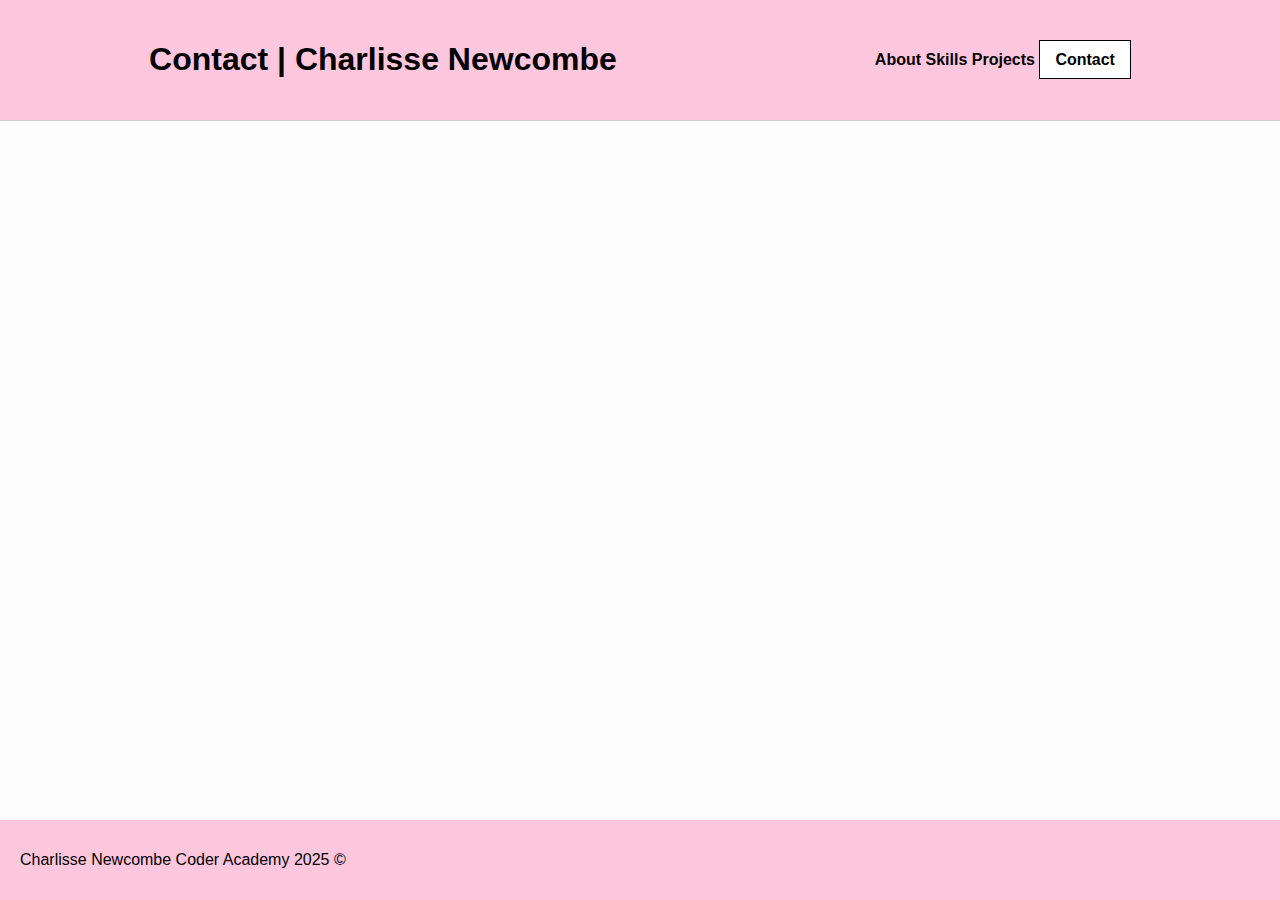
<file: contact.html>
<!DOCTYPE html>
<html lang="en">
<head>
    <meta charset="UTF-8">
    <meta name="viewport" content="width=device-width, initial-scale=1.0">
    <title>Contact | Charlisse Newcombe</title>
    <link rel="stylesheet" href="styles.css">
</head>
<body>
    <header>
        <h1>Contact | Charlisse Newcombe</h1>
        <nav>
          <a href="index.html">About</a>
          <a href="skills.html">Skills</a>
          <a href="projects.html">Projects</a>
          <a href="contact.html" class="contact-btn">Contact</a>

        </nav>
    </header>
    
   <main>
    <section class="contact-section">
        <h2>Contact Me</h2>
        <form action="https://formspree.io/f/myzweyva" method="POST">
            <label for="name">Name*</label>
            <input type="text" id="name" name="name" required>

            <label for="email">Email*</label>
            <input type="email" id="email" name="email" required>

            <label for="message">Message</label>
            <textarea id="message" name="message" rows="5"></textarea>

            <button type="submit" class="submit-button">Submit</button>
        </form>

    </section>

   </main> 

   <footer>
    <p class="Copyright"> Charlisse Newcombe Coder Academy 2025 &copy;</p>
   </footer>
</body>
</html>
</file>
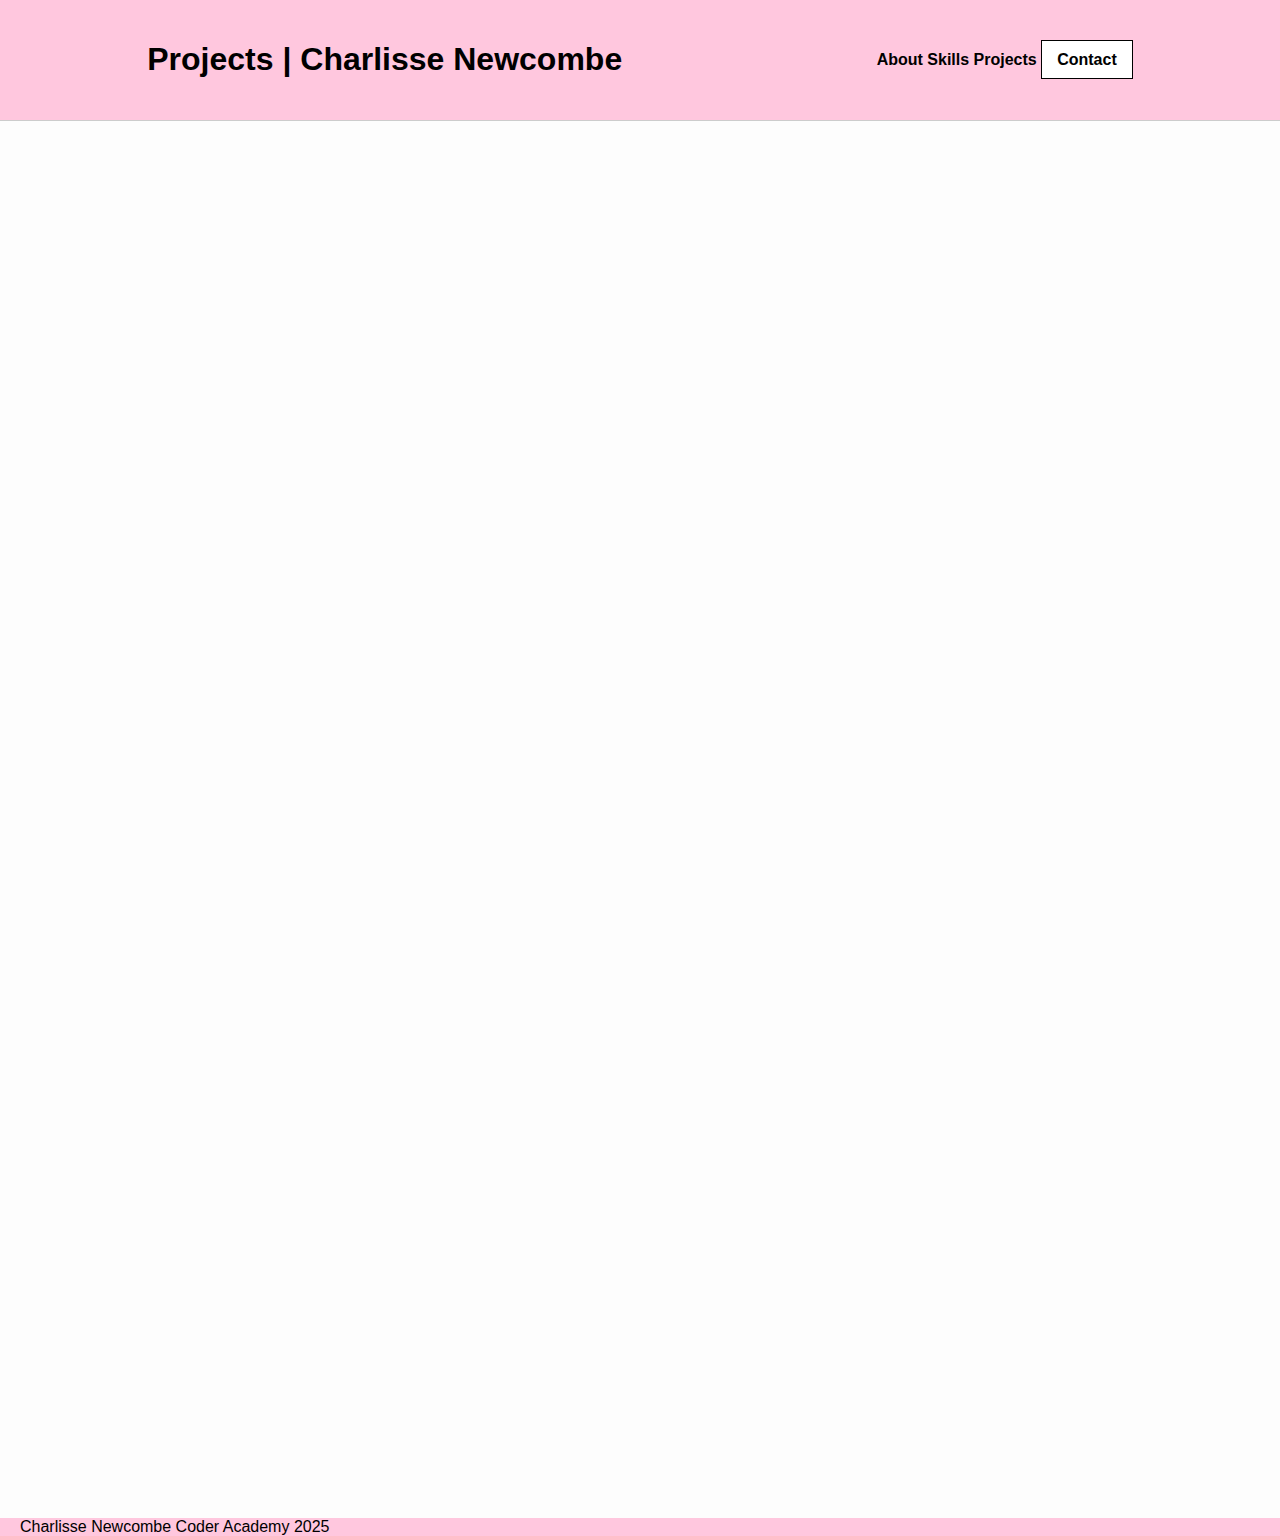
<file: projects.html>
<!DOCTYPE html>
<html lang="en">
<head>
    <meta charset="UTF-8">
    <meta name="viewport" content="width=device-width, initial-scale=1.0">
    <title>Projects | Charlisse Newcombe</title>
    <link rel="stylesheet" href="styles.css">
</head>
<body>
    <header>
        <h1>Projects | Charlisse Newcombe</h1>
        <nav>
          <a href="about.html">About</a>
          <a href="skills.html">Skills</a>
          <a href="projects.html">Projects</a>
          <a href="contact.html" class="contact-btn">Contact</a>

        </nav>
    </header>

    <main>
    <section class="projects-section">
    <div class="project-container">
            <img src="assets/pinkme.png" alt="PinkMe" width="250px" height="200px">
            <h2>Portfolio</h2>
            <p>This project is a responsive, multi-page personal portfolio designed to showcase my skills, experience and ongoing work. 
                The website serves as a central hub for my online presence and a platform for potenital collaborators / employers to learn more about me. 
            </p>
            <a href="https://www.forevernew.com.au/" target="_blank" class="project-btn">View Project</a>
    </div>

    <div class="project-container">
            <img src="assets/legallyb.png" alt="LegalB" width="250px" height="200px">
            <h2>Movie Cards</h2>
            <p>This project was designed to practise my html and css skills in the learning process. 
                It contains a range of Movies linked with a general rating and description. 
             </p>
            <a href="https://www.forevernew.com.au/" target="_blank" class="project-btn">View Project</a>
    </div>
    </section>
   </main> 

   <footer>
    <div class="Copyright"> Charlisse Newcombe Coder Academy 2025</div>
   </footer>
</body>
</html>
</file>
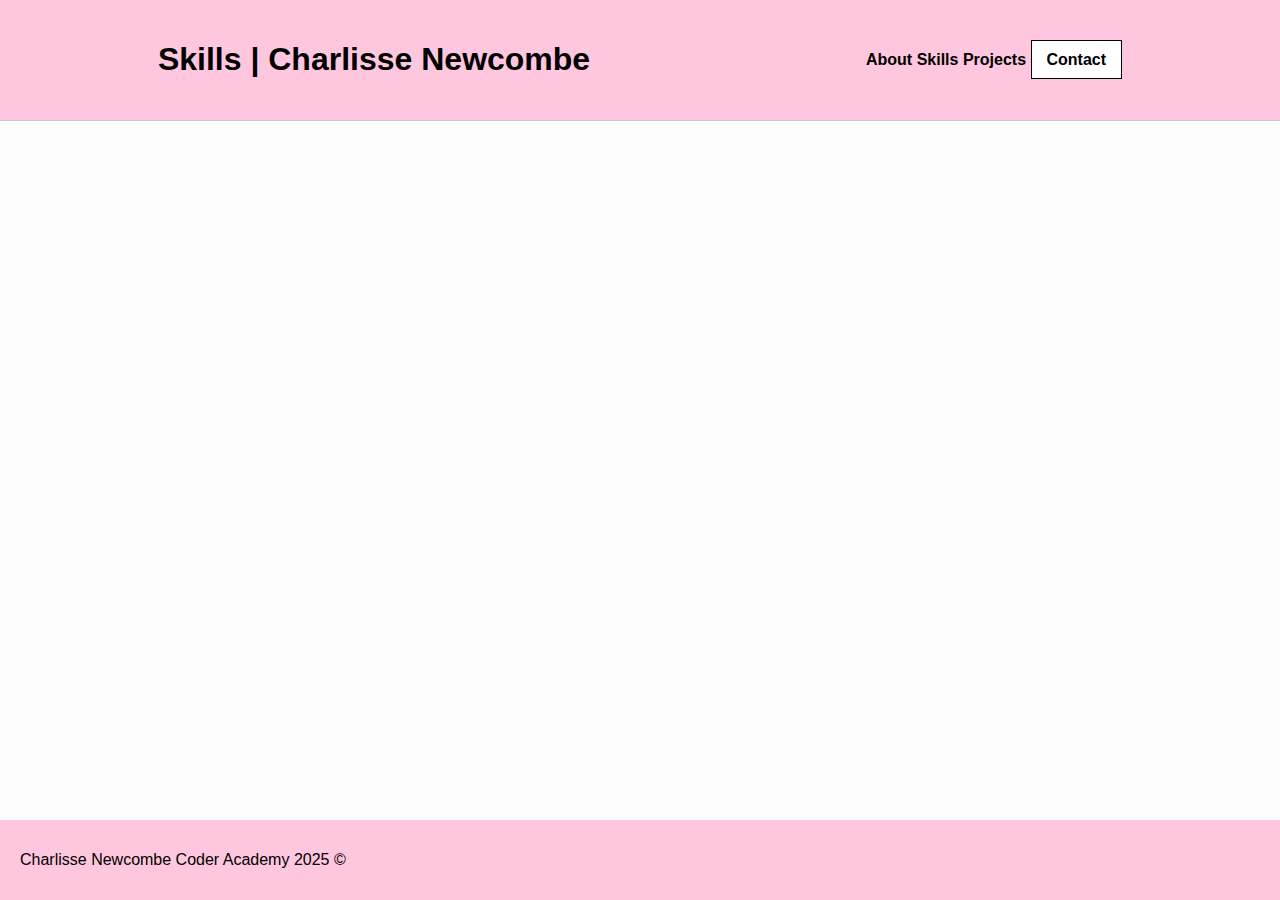
<file: skills.html>
<!DOCTYPE html>
<html lang="en">
<head>
    <meta charset="UTF-8">
    <meta name="viewport" content="width=device-width, initial-scale=1.0">
    <title>Skills | Charlisse Newcombe</title>
    <link rel="stylesheet" href="styles.css">
</head>
<body>
    <header>
        <h1>Skills | Charlisse Newcombe</h1>
        <nav>
          <a href="about.html">About</a>
          <a href="skills.html">Skills</a>
          <a href="projects.html">Projects</a>
          <a href="contact.html" class="contact-btn">Contact</a>

        </nav>
    </header>
    
   <main>
    <div class="left-box">
        <h2>Work-Based Skills</h2>
        <ul> 
            <li>Basic HTML/CSS Knowledge</li>
            <li>Version Control (GitHub)</li>
            <li>Responsive Design </li>
            <li>Text Editors (VS Code)</li>
            <li>Command Line Usage</li>
            <li>Intro into JavaScript</li>
            <li>Intro into Python</li>
        </ul>
    </div>

    <div class="right-box no-background image-only">
        <img src="assets/bich.png" alt="Beach" width="400px" height="260px">
    </div>
   </main> 

   <footer>
    <div class="Copyright"> Charlisse Newcombe Coder Academy 2025 &copy;</div>
   </footer>
</body>
</html>
</file>
<file: styles.css>
html, body {
    height: 100%;
    font-family: Verdana, sans-serif;
    margin: 0%;
    padding: 0%;
    display: flex;
    flex-direction: column;
    background-color: #fdfdfd;
}


header {
    display: flex;
    justify-content: space-around;
    align-items: center;
    padding: 20px;
    background: #ffc7de;
    border-bottom: 1px solid #ccc;
}

nav button {
    margin-left: 10px;
    padding: 10px 15px;
    border: 1px solid #000;
    background: white;
    cursor: pointer;
}

nav .contact-btn {
    font-weight: bold;
}

main {
    flex: 1;
    display: flex;
    flex-direction: row;
    justify-content: space-around;
    align-items: flex-start;
    flex-wrap: wrap; 
    /* allows wrapping on small screens */
    padding: 40px;
    gap: 20px;
}

.left-box {
    padding: 1%;
}
.right-box {
    width: 500px;
    height: 700px;
    border: 1px solid #ccc;
    padding: 60px 30px 30px 30px;
    display: flex;
    flex-direction: column;
    align-items: center;
    text-align: center;
    box-sizing: border-box;
    overflow-y: auto;
    background-color: rgb(255, 242, 189);

}

.right-box h2 {
    font-size: 28px;
    font-weight: bold;
    margin-bottom: 25px;
}

.right-box p {
    line-height: 1.6;
    text-align: justify;
    margin: 0 auto;
}

.image-only {
    background-color: transparent;
    border: none;
    padding: 0;
    display: flex;
    justify-content: center;
    align-items: center;
    height: 100%;
    width: 100%;
}

footer {
    background-color: #ffc7de;
    height: 80px;
    display: flex;
    align-items: center;
    justify-content: flex-start;
    padding: 0 20px;
    box-sizing: border-box;
}


nav a {
    position: relative;
    text-decoration: none;
    color: black;
    font-weight: bold;
    transition: color 0.3s ease;
}

nav a::after {
    content: '';
    position: absolute;
    width: 0;
    height: 2px;
    left: 0;
    bottom: -5px;
    background-color: black;
    transition: width 0.3s ease;
}

nav a:hover::after {
    width: 100%
}

main {
    opacity: 0;
    animation: fadeIn 1.2s ease forwards;
}

@keyframes fadeIn {
    to {
        opacity: 1;
    }
}

.contact-btn {
    font-weight: bold;
    background-color: white;
    color: black;
    padding: 10px 15px;
    border: 1px solid black;
    transition: all 0.3s ease;
}

.contact-btn:hover {
    background-color: black;
    color: white;
    transform: scale(1.05);
}


/* Projects Layout */

.projects-section {
    display: flex;
    flex-wrap: wrap;
    justify-content: center;
    gap: 40px;
    padding: 40px;
}

.project h2 {
    margin: 10px 0 5px;
}

.project p {
    margin: 0;
}

.project-container {
    display: flex;
    flex-direction: column;
    align-items: center;
    margin-bottom: 30px;
    text-align: center;

}

.project-text {
    flex: 1;
    padding-right: 20px;
    text-align: center;
    max-width: 300px;
}

.project-container img {
    flex: 1 1 300px;
    width: 100%;
    max-width: 400px;
    padding: 20px;
    border: 1px solid #0b4437;
    border-radius: 10px;
    background-color: rgb(212, 7, 103);
    box-shadow: 0 4px 10px rgba(0, 0, 0, 0.5.);
    height: auto;
    margin-bottom: 15px;
}

.project-image img {
    width: 300px;
    height: auto;
    border: 1px solid #ccc;
    margin-bottom: 10px;
    display: block;
    margin-left: auto;
    margin-right: auto;
}

.project-btn {
    margin-top: 10px;
    padding: 10px 20px;
    background-color: rgb(255, 242, 189);
    color: black;
    text-decoration: none;
    border: 1px solid black;
    border-radius: 5px;
    font-weight: bold;
    transition: all 0.3s ease;
}

.project-btn:hover {
    background-color: rgb(255, 221, 87);
    color: black;
    transform: scale(1.05);
}

/* Contact Page */

.contact-section {
    width: 100%;
    max-width: 600px;
    margin: 0 auto;
    padding: 40px 20px;
    font-family: Arial, Helvetica, sans-serif;
}

.contact-section h2 {
    background-color: rgb(167, 213, 93);
    color: black;
    padding: 10px;
    font-size: 24px;
}

form {
    display: flex;
    flex-direction: column;
}

form label {
    margin-top: 15px;
    font-weight: bold;
}

form input, 
form textarea {
    margin-top: 5px;
    padding: 10px;
    border: 1px solid #ccc;
    font-size: 16px;
}

form input:focus, 
form textarea:focus {
    border-color: rgb(167, 213, 93);
    outline: none;
}

.submit-button {
    margin-top: 20px;
    background-color: rgb(167, 213, 93);
    color: black;
    border: none;
    padding: 12px;
    font-size: 16px;
    cursor: pointer;
}

.submit-button:hover {
    background-color: rgb(105, 152, 28);
}




/* Responsive Layout */

@media screen and (max-width: 768px) {
    header {
        flex-direction: column;
        align-items: flex-start;
    }

    nav {
        margin-top: 10px;
        display: flex;
        flex-wrap: wrap;
        gap: 10px;
    }

    main {
        flex-direction: column;
        align-items: center;
        padding: 20px;
    }

    .left-box, .right-box {
        width: 90%;
        margin-bottom: 20px;
    }

    .right-box {
        height: auto;
        padding: 40px 20px;
    }

    .right-box h2 {
        font-size: 24px;
    }

    .right-box p {
        font-size: 16px;
        line-height: 1.5;
    }

    img {
        max-width: 100%;
        height: auto;
    }

    footer {
        flex-direction: column;
        align-items: center;
        gap: 10px;
        text-align: center;

    }
}

/* projects Page */

@media screen and (max-width: 768px) {
    
.projects-section {
    flex-direction: column;
    align-items: center;
}

.projects-left,
.projects-right {
    width: 100%;
}

.project-image {
    height: 150px;
}

.project-container {
    padding: 0 20px;
}


.project-text {
    max-width: 100%;
}

footer {
    flex-direction: column;
}

}

/* Contact page */

@media screen and (max-width: 768px) {
    
    .contact-section {
        padding: 20px 15px;
        display: flex;
        flex-direction: column;
        align-items: center;
        text-align: center;
    }

    form {
        width: 100%;
        max-width: 400px;
    }
    
    .contact-section h2 {
        font-size: 20px;
        text-align: center;
    }
    
    form label {
        font-size: 14px;
    }

    form input, 
    form textarea {
        font-size: 14px;
        padding: 8px;
    }

    .submit-button {
        font-size: 14px;
        padding: 10px;
    }
}


.no-background {
    background-color: transparent !important;
    border: none !important;
    padding: 0 !important;
    height: auto;
}
</file>
